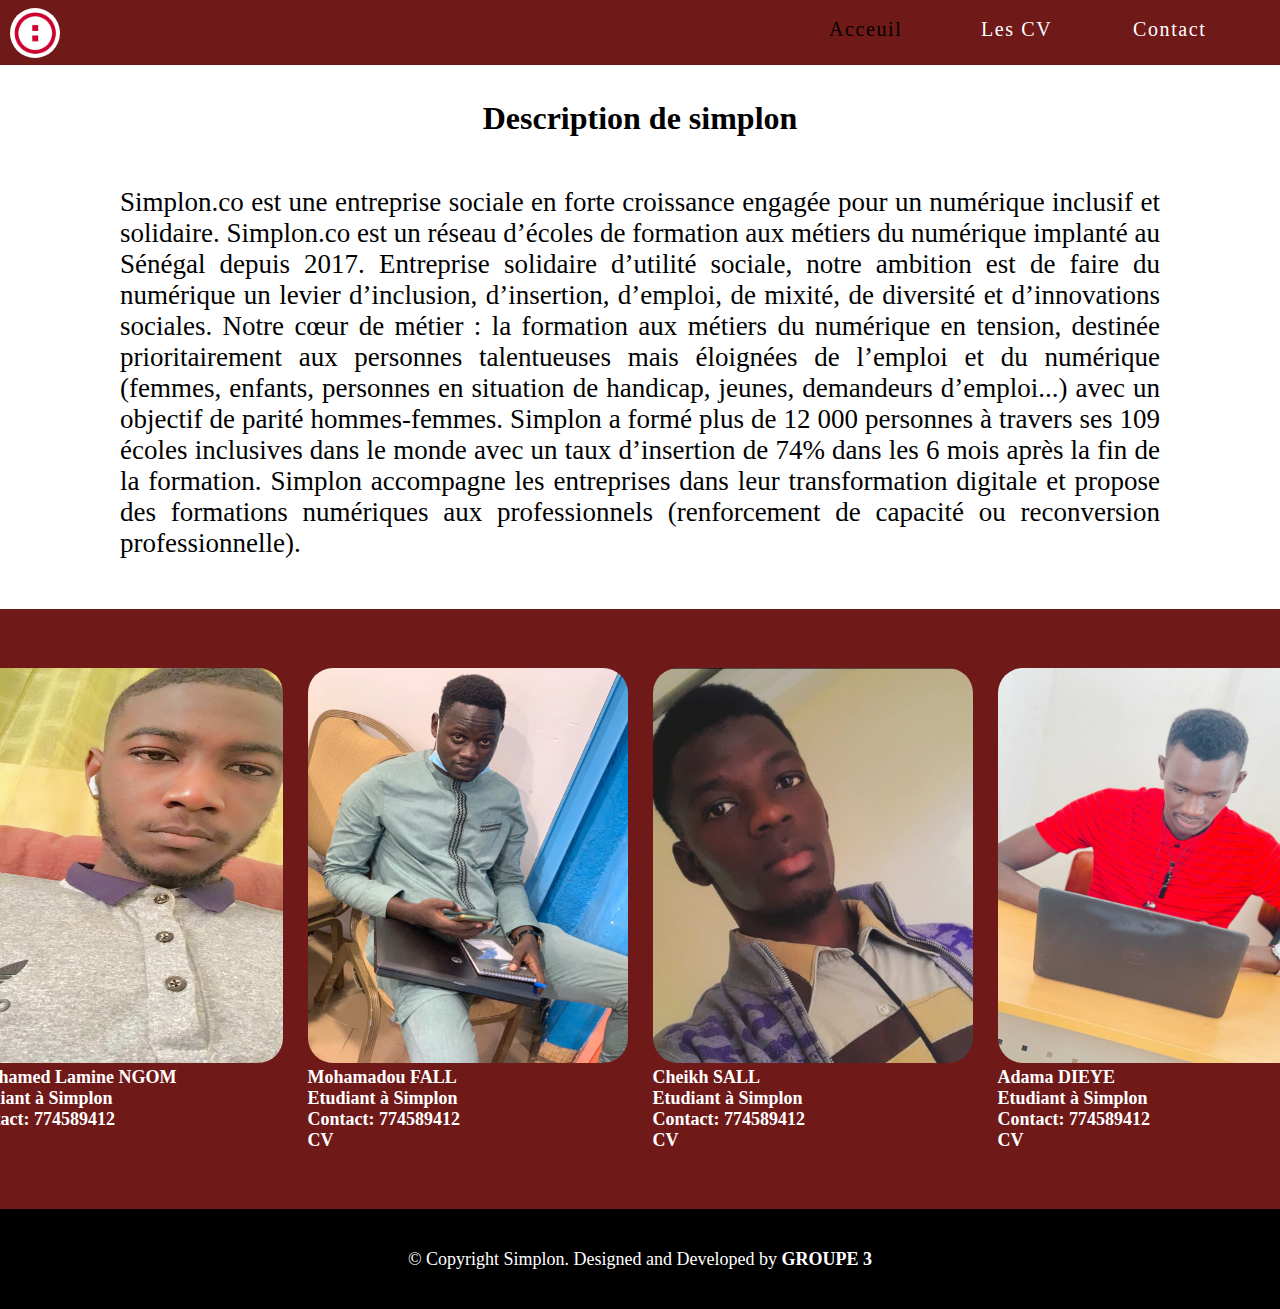
<file: index.html>
<!DOCTYPE html>
<html lang="fr">
<head>
    <meta charset="UTF-8">
    <meta http-equiv="X-UA-Compatible" content="IE=edge">
    <meta name="viewport" content="width=device-width, initial-scale=0">
    <link rel="stylesheet" href="index.css">
    <link rel="stylesheet" href="menu_css/menu_style.css">
    <title>Acceuil</title>
</head>
<body>
    <header>
        <nav>
            <img src="simplon.png" alt="Logo de simplon" class="imgmenu">
            <ul class="menu">
                <li class="listmenu"> <a class="lienmenu" style="color:black ;" href="#">Acceuil</a> </li>
                <div class="listcv">
                <li class="listmenu"><a class="lienmenu" href="#" >Les CV</a></li>
                    <ul class="cv">
                    <li class="cvlistmenu" ><a class="cvlienmenu" href="cv_MHDLamine/cvmhd.html" >Mouhamed Lamine</a></li>
                    <li class="cvlistmenu" ><a class="cvlienmenu" href="CV__CHEIKH/cvcheikhsall.html" >Cheikh Sall</a></li>
                    <li class="cvlistmenu" ><a class="cvlienmenu" href="cvfall/cv.html" >Mouhamed Fall</a></li>
                    <li class="cvlistmenu" ><a class="cvlienmenu" href="cv_adama/adama.html" >Adama Dieye</a></li>
                    </ul>
                </div>
                <li class="listmenu"><a class="lienmenu"  href="contact/contact.html">Contact</a></li>
            </ul>
        </nav>
    </header>
    <main>
        <div class="description">
            <h1>Description de simplon</h1>
            <p class="tex">
                Simplon.co est une entreprise sociale en forte croissance engagée pour un numérique inclusif et solidaire.
            
            Simplon.co est un réseau d’écoles de formation aux métiers du numérique implanté au Sénégal depuis 2017. Entreprise solidaire d’utilité sociale, notre ambition est de faire du numérique un levier d’inclusion, d’insertion, d’emploi, de mixité, de diversité et d’innovations sociales.
            
            Notre cœur de métier : la formation aux métiers du numérique en tension, destinée prioritairement aux personnes talentueuses mais éloignées de l’emploi et du numérique (femmes, enfants, personnes en situation de handicap, jeunes, demandeurs d’emploi...) avec un objectif de parité hommes-femmes. Simplon a formé plus de 12 000 personnes à travers ses 109 écoles inclusives dans le monde avec un taux d’insertion de 74% dans les 6 mois après la fin de la formation. Simplon accompagne les entreprises dans leur transformation digitale et propose des formations numériques aux professionnels (renforcement de capacité ou reconversion professionnelle).
            </p>
            </div>
            <div class="a">
                <div>
                    <img src="images/mouha.jpg" alt="">
                    <h6>Mouhamed Lamine NGOM<br>Etudiant à Simplon<br>Contact: 774589412<br>CV</h6>
                </div>
                <div>
                    <img src="images/mo.jpg" alt="">
                    <h6>Mohamadou FALL<br>Etudiant à Simplon<br>Contact: 774589412<br>CV</h6>
                </div>
                <div>
                    <img src="images/cheikh.jpg" alt="">
                    <h6>Cheikh SALL<br>Etudiant à Simplon<br>Contact: 774589412<br>CV</h6>
                </div>
                <div>
                    <img src="images/ada.jpg" alt="">
                    <h6>Adama DIEYE<br>Etudiant à Simplon<br>Contact: 774589412<br>CV</h6>
                </div>
    </main>

    <footer><p>© Copyright Simplon. Designed and Developed by <strong>GROUPE 3</strong></p></footer>
</body>
</html>
</file>
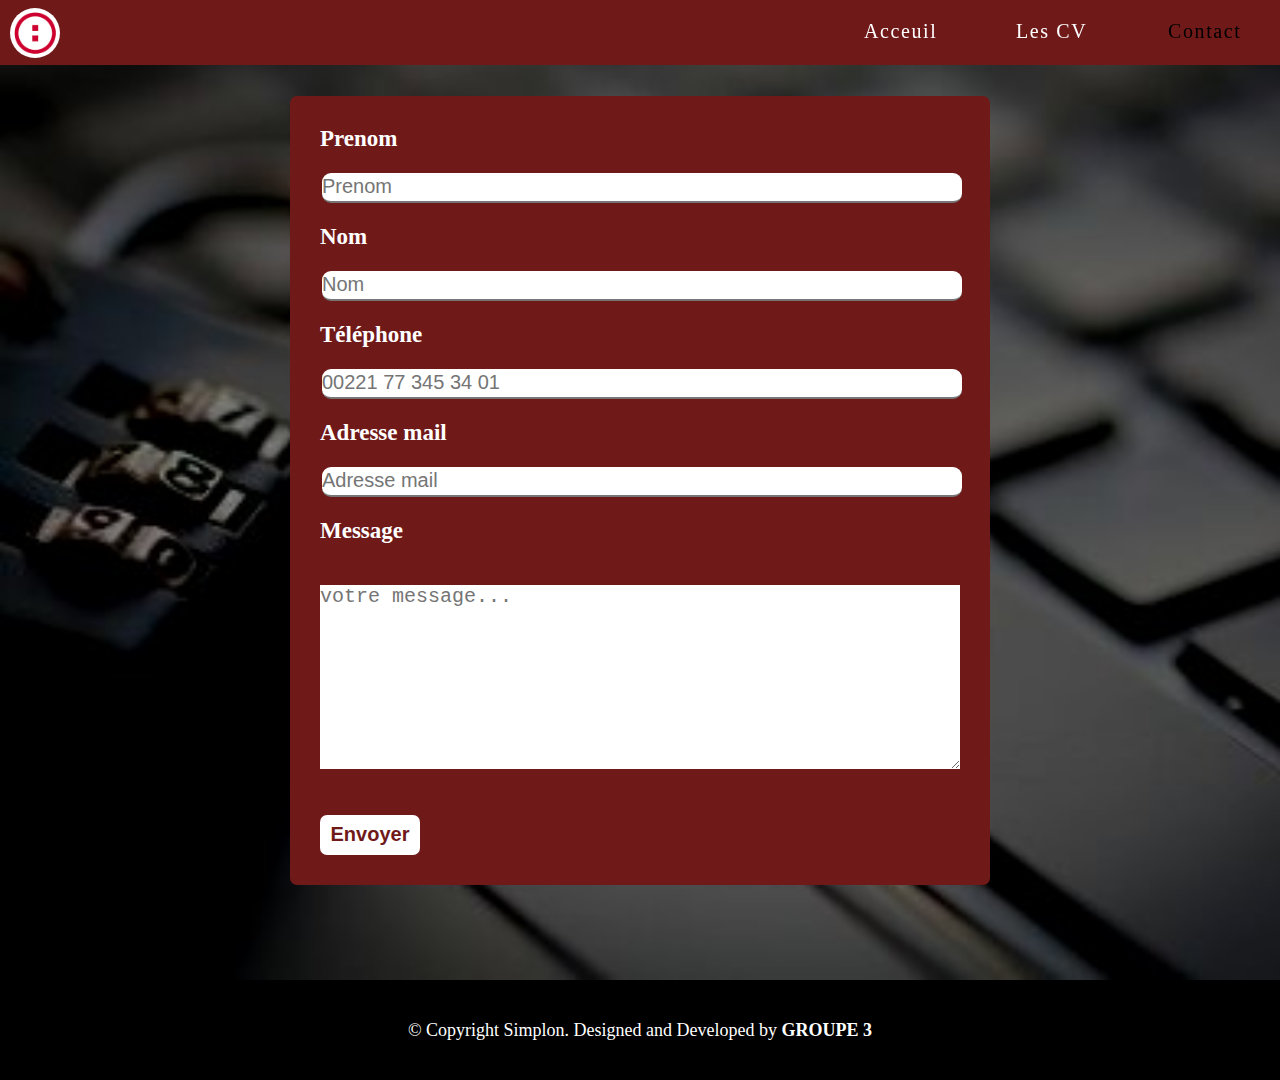
<file: contact/contact.html>
<!DOCTYPE html>
<html lang="fr">
<head>
    <meta charset="UTF-8">
    <meta http-equiv="X-UA-Compatible" content="IE=edge">
    <meta name="viewport" content="width=device-width, initial-scale=0">
    <link rel="stylesheet" href="contactStyle.css">
    <link rel="stylesheet" href="../menu_css/menu_style.css">
    <title>Contact</title>
</head>
<body>
    <header>
        <nav>
            <img src="../simplon.png" alt="Logo de simplon" class="imgmenu">
            <ul class="menu">
                <li class="listmenu"> <a class="lienmenu" href="../index.html">Acceuil</a> </li>
                <div class="listcv">
                <li class="listmenu"><a class="lienmenu" href="#" >Les CV</a></li>
                    <ul class="cv">
                    <li class="cvlistmenu" ><a class="cvlienmenu" href="../cv_MHDLamine/cvmhd.html" >Mouhamed Lamine</a></li>
                    <li class="cvlistmenu"  ><a class="cvlienmenu" href="../CV__CHEIKH/cvcheikhsall.html" >Cheikh Sall</a></li>
                    <li class="cvlistmenu"  ><a class="cvlienmenu" href="../cvfall/cv.html" >Mouhamed Fall</a></li>
                    <li class="cvlistmenu"  ><a class="cvlienmenu" href="../cv_adama/adama.html" >Adama Dieye</a></li>
                    </ul>
                </div>
                <li class="listmenu"><a class="lienmenu"  href="#" style="color:black ;">Contact</a></li>
            </ul>
        </nav>
    </header>


    <div class="container">
        <div class="box">
            <form action="" autocomplete="on">
                <label for="prenom">Prenom</label><br>
                <input type="text" id="prenom" required placeholder="Prenom" ><br>
                <label for="Nom">Nom</label><br>
                <input type="text" id="Nom" required placeholder="Nom"><br>
                <label for="numero">Téléphone</label><br>
                <input type="tel" id="numero" required placeholder="00221 77 345 34 01" pattern="[0-9]{5}-[0-9]{2}-[0-9]{3}-[0-9]{2}-[0-9]{2}"><br>
                <label for="email">Adresse mail</label><br>
                <input type="email" id="email" required placeholder="Adresse mail"><br>
                <label for="message">Message</label><br>
                <textarea name="message" id="message" rows="8" cols="35" placeholder="votre message..."></textarea><br>
                <input type="submit" value="Envoyer" class="envoyer">
            </form>
        </div>
    </div>
    <footer><p>© Copyright Simplon. Designed and Developed by <strong>GROUPE 3</strong></p></footer>
</body>
</html>
</file>
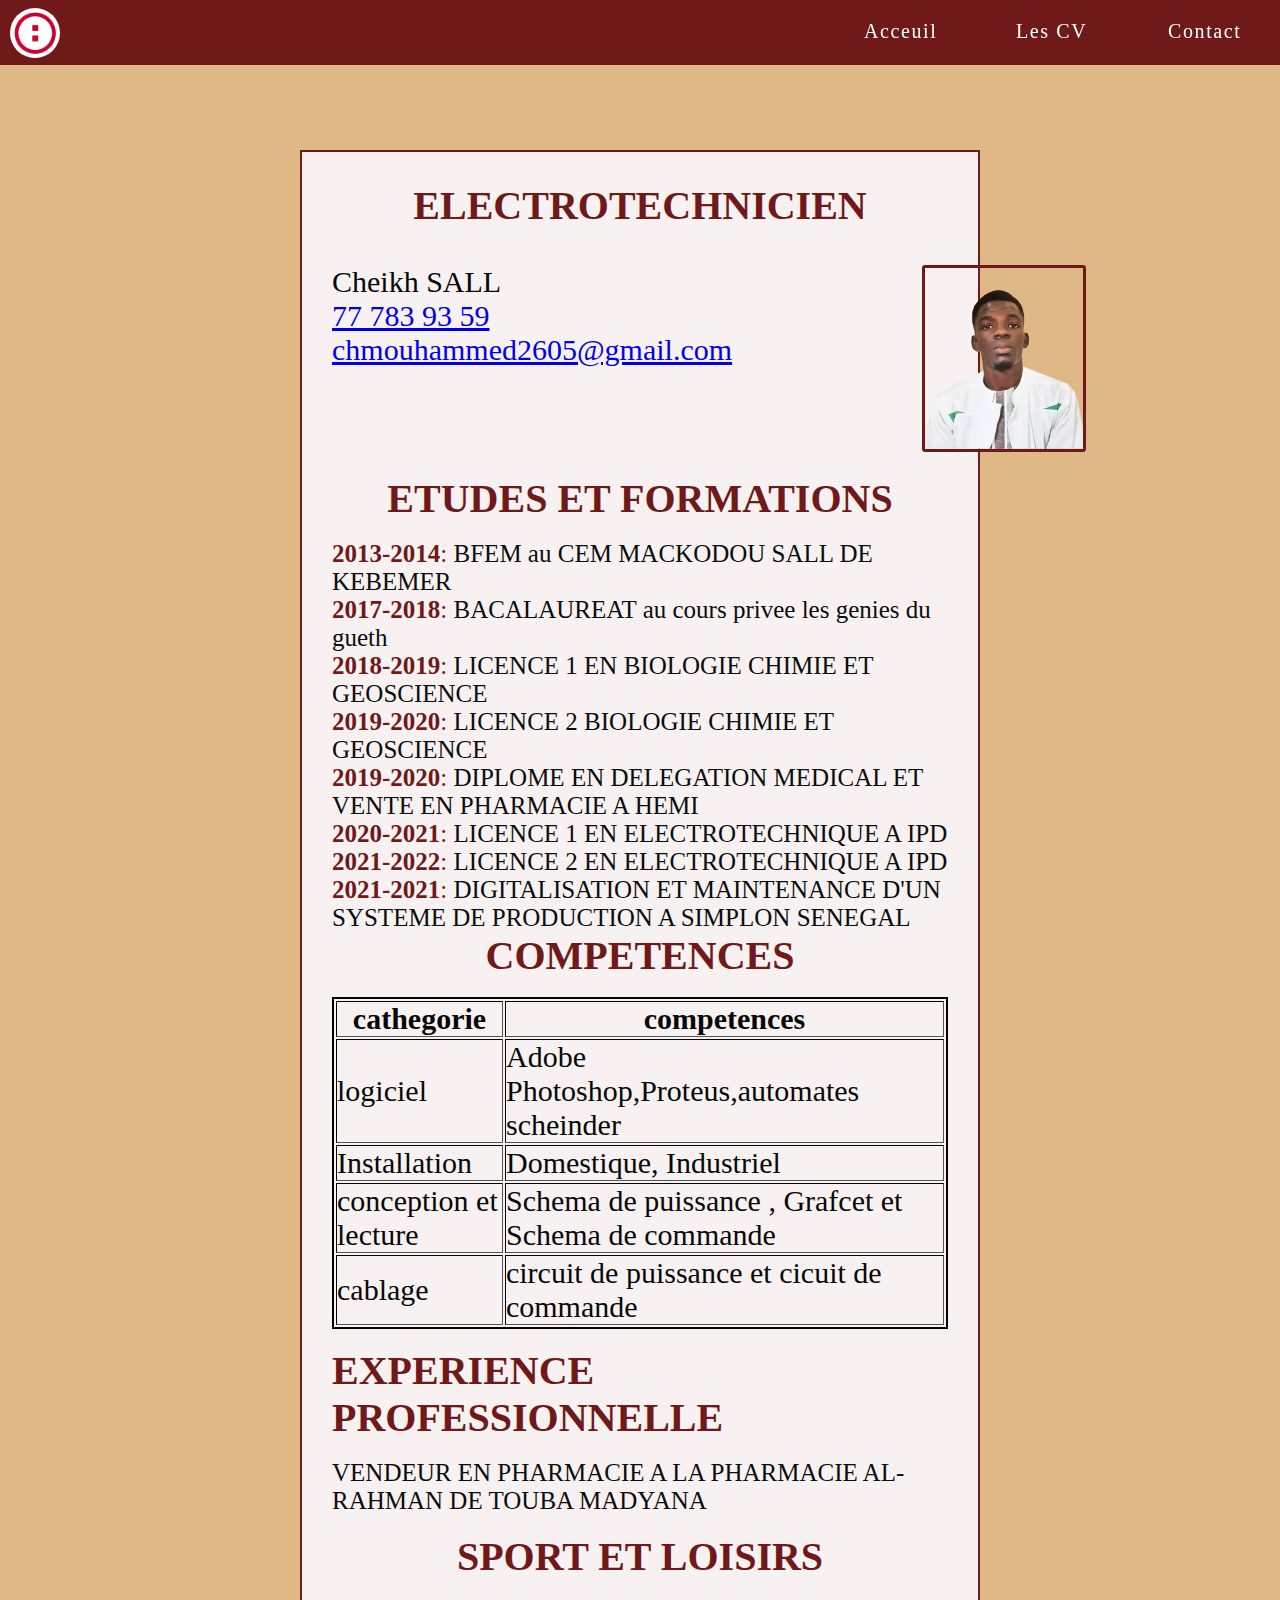
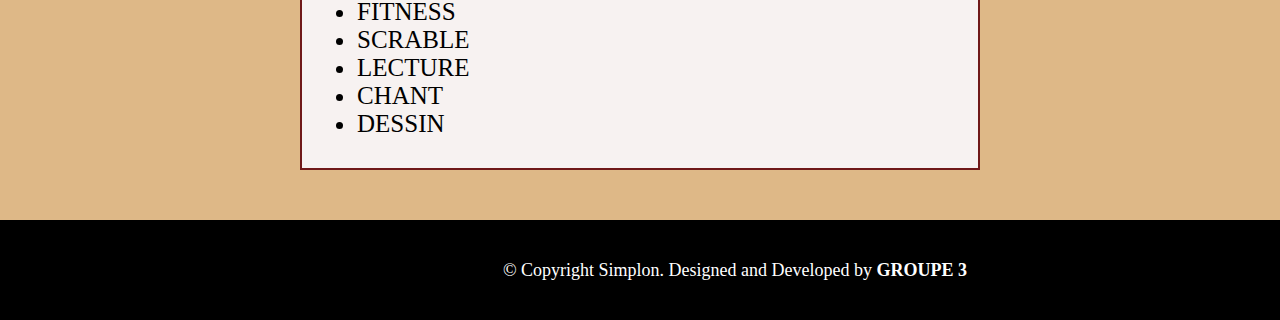
<file: CV__CHEIKH/cvcheikhsall.html>
<!DOCTYPE html>
<html lang="fr">
<head>
    <meta charset="UTF-8">
    <meta http-equiv="X-UA-Compatible" content="IE=edge">
    <meta name="viewport" content="width=device-width, initial-scale=0">
    <link rel="stylesheet" href="cvcheikhsall.css">
    <link rel="stylesheet" href="../menu_css/menu_style.css">
    <title>CV Cheikh</title>
</head>
<body>
  <header>
    <nav>
        <img src="../simplon.png" alt="Logo de simplon" class="imgmenu">
        <ul class="menu">
            <li class="listmenu"> <a class="lienmenu" href="../index.html">Acceuil</a> </li>
            <div class="listcv">
            <li class="listmenu"><a class="lienmenu" href="#" >Les CV</a></li>
                <ul class="cv">
                <li class="cvlistmenu" ><a class="cvlienmenu" href="../cv_MHDLamine/cvmhd.html" >Mouhamed Lamine</a></li>
                <li class="cvlistmenu" ><a class="cvlienmenu" href="#" style="color:black ;">Cheikh Sall</a></li>
                <li class="cvlistmenu" ><a class="cvlienmenu" href="../cvfall/cv.html" >Mouhamed Fall</a></li>
                <li class="cvlistmenu" ><a class="cvlienmenu" href="../cv_adama/adama.html" >Adama Dieye</a></li>
                </ul>
            </div>
            <li class="listmenu"><a class="lienmenu"  href="../contact/contact.html">Contact</a></li>
        </ul>
    </nav>
</header>
<main>
  <div class="fond">
    <h1 class="titre">ELECTROTECHNICIEN</h1><br><br>
    <div class="text">

      <div>
        
        <span >Cheikh SALL</span></br>
        <span> <a href="tel:77 783 93 59">77 783 93 59</a></span></br>
        <a href="mailto:chmouhammed2605@gmail.com">chmouhammed2605@gmail.com</a>
      </div>
      <div class="m">
        <img src="papa.png" alt="Ma photo" class="p">
      </div>
    </div><br>
    <h2 class="titre">ETUDES ET FORMATIONS</h2><br>
    <div class="txt">
    <p><span class="annee"><b> 2013-2014</b>:</span>  BFEM  au CEM MACKODOU SALL DE KEBEMER </p>
    <p><span Class="annee"><b> 2017-2018</b>:</span>   BACALAUREAT  au cours privee les genies du gueth </p>
    <p><span Class="annee"><b> 2018-2019</b>:</span>   LICENCE 1  EN BIOLOGIE CHIMIE ET GEOSCIENCE </p>
    <p><span Class="annee"> <b>2019-2020</b>:</span>    LICENCE 2  BIOLOGIE CHIMIE ET GEOSCIENCE </p>
    <p><span Class="annee"><b> 2019-2020</b>:</span>   DIPLOME  EN DELEGATION MEDICAL ET VENTE EN PHARMACIE A HEMI </p>
    <p><span Class="annee"><b> 2020-2021</b>:</span>    LICENCE 1  EN ELECTROTECHNIQUE A IPD</p>
    <p><span Class="annee"><b> 2021-2022</b>:</span>   LICENCE 2  EN ELECTROTECHNIQUE A IPD</p>
    <p><span Class="annee"><b> 2021-2021</b>:</span>  DIGITALISATION ET MAINTENANCE D'UN SYSTEME DE PRODUCTION A SIMPLON SENEGAL</p>
  </div>
<h2 class="titre">COMPETENCES</h2><br>
    
<table class="tabe" border="10px">
    <tr>
      <th>cathegorie</th>
      <th>competences</th>
      
    </tr>
    <tr>
      <td>logiciel</td>
      <td>Adobe Photoshop,Proteus,automates scheinder</td>
      
    </tr>



    <tr>
      <td>Installation</td>
      <td>Domestique, Industriel</td>
    </tr>
      <tr>
        <td>conception et lecture</td>
        <td>Schema de puissance , Grafcet et Schema de commande</td>
        
      </tr>
      
   
   
    <tr>
      <td>cablage</td>
      <td>circuit de puissance et cicuit de commande</td>
      
    </tr>
    
  </table><br>
  <h2 class="titre">EXPERIENCE PROFESSIONNELLE</h2><br>

  <p class="txt">VENDEUR EN PHARMACIE A LA PHARMACIE AL-RAHMAN DE TOUBA MADYANA</p><br>
  <h2 class="titre"> SPORT ET LOISIRS</h2><br>
  <div class="v">
  <ul>
    <li>FITNESS</li>
    <li>SCRABLE</li>
    <li>LECTURE</li>
    <li>CHANT</li>
    <li>DESSIN</li>

  </ul>

    </div>

  </div>
</main>
<footer><p class="m">© Copyright Simplon. Designed and Developed by <strong>GROUPE 3</strong></p></footer> 



</body>
</html>
</file>
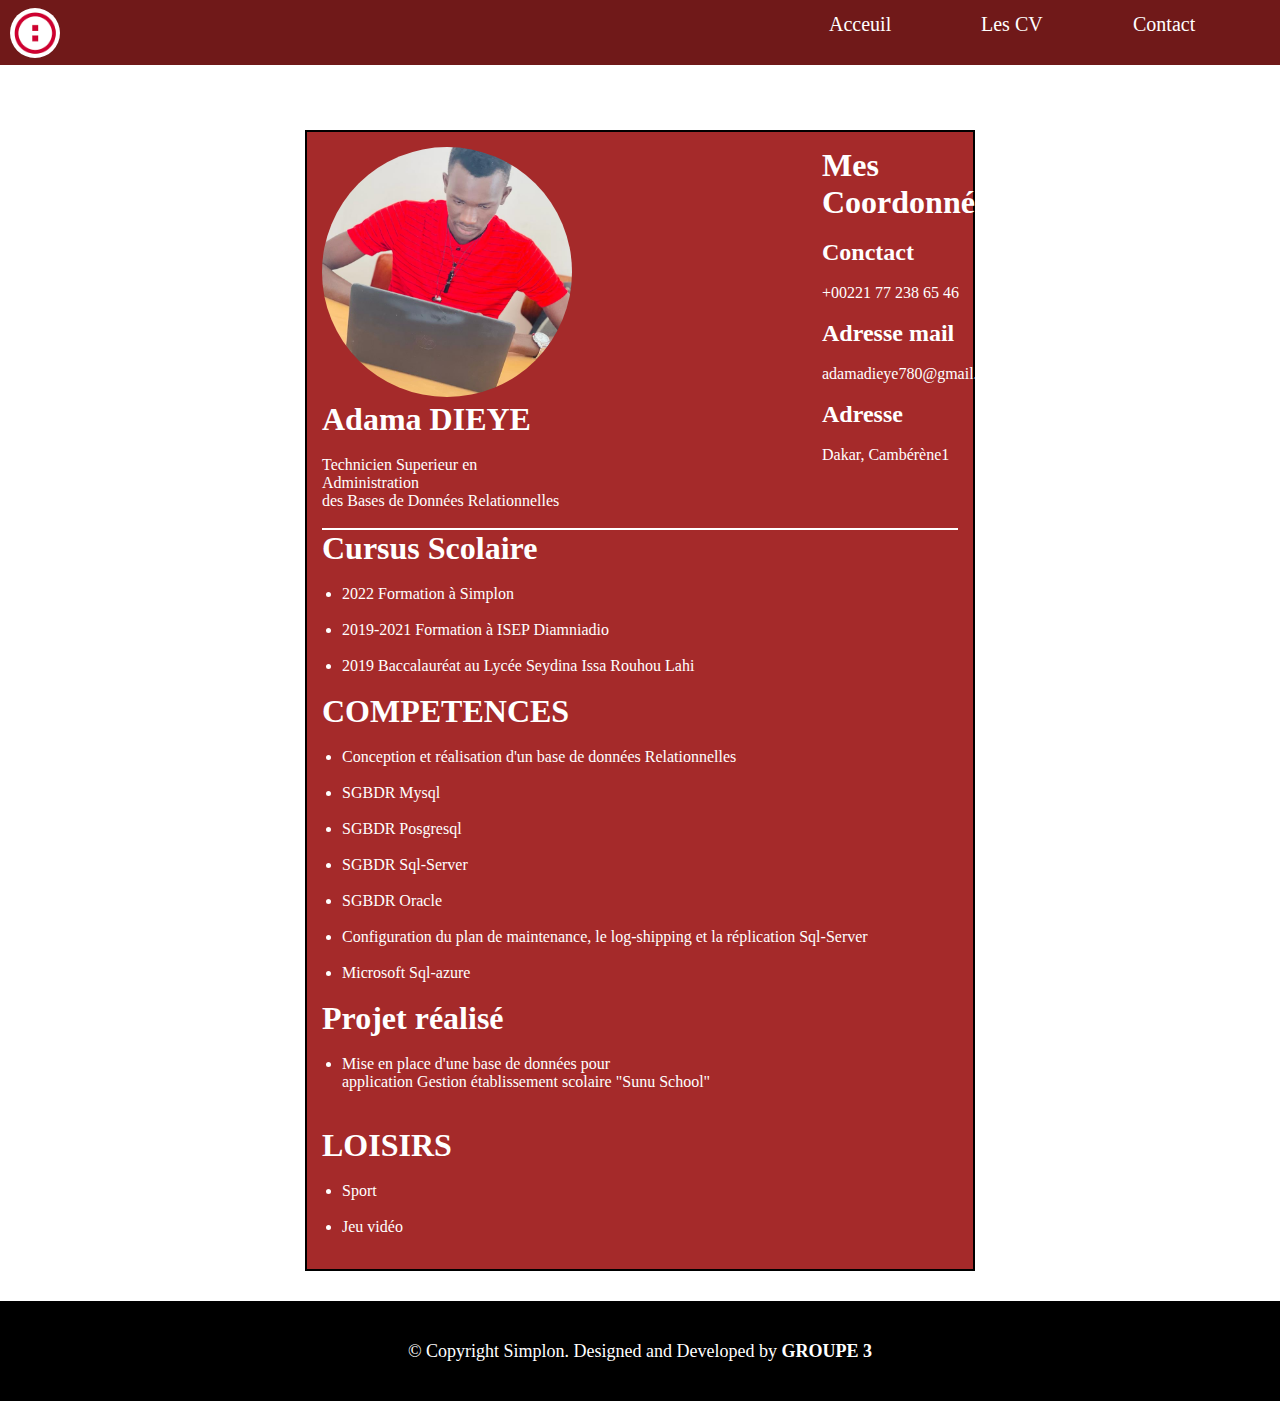
<file: cv_adama/adama.html>
<!DOCTYPE html>
<html lang="fr">
<head>
    <meta charset="UTF-8">
    <meta http-equiv="X-UA-Compatible" content="IE=edge">
    <meta name="viewport" content="width=device-width, initial-scale=0">
    <link rel="stylesheet" href="jeey.css">
    <link rel="stylesheet" href="../menu_css/menu_style.css">
    <title>CV Adama</title>
</head>

<body>
    <header>
        <nav>
            <img src="../simplon.png" alt="Logo de simplon" class="imgmenu">
            <ul class="menu">
                <li class="listmenu"> <a class="lienmenu" href="../index.html">Acceuil</a> </li>
                <div class="listcv">
                <li class="listmenu"><a class="lienmenu" href="#" >Les CV</a></li>
                    <ul class="cv"  style="margin-top: -10px;">
                    <li class="cvlistmenu" style="padding:30px 0px;"   ><a class="cvlienmenu"  href="../cv_MHDLamine/cvmhd.html" >Mouhamed Lamine</a></li>
                    <li class="cvlistmenu" style="padding:25px 0px;" ><a class="cvlienmenu" href="../CV__CHEIKH/cvcheikhsall.html" >Cheikh Sall</a></li>
                    <li class="cvlistmenu" style="padding:25px 0px;"><a class="cvlienmenu" href="../cvfall/cv.html" >Mouhamed Fall</a></li>
                    <li class="cvlistmenu" style="padding:25px 0px;"><a class="cvlienmenu" style="color:black;"  href="#" >Adama Dieye</a></li>
                    </ul>
                </div>
                <li class="listmenu"><a class="lienmenu"  href="../contact/contact.html">Contact</a></li>
            </ul>
        </nav>
    </header>
    <main>
    <div class="main">
    <div class="e">
        <div class="contenu">
            <div class="a">
                <img src="adams.jpeg" class="img">
                <h1>Adama DIEYE</h1><br>
                <p>Technicien Superieur en Administration<br>des Bases de Données Relationnelles</p><br>
            </div>
            <div class="a">
                <h1>Mes Coordonnées</h1><br>
                <h2>Conctact</h2><br>
                <p>+00221 77 238 65 46</p><br>
                <h2>Adresse mail</h2><br>
                <p>adamadieye780@gmail.com</p><br>
                <h2>Adresse</h2><br>
                <p>Dakar, Cambérène1</p><br>
            </div>
        </div>
        
        <div class="b">
            <h1>Cursus Scolaire</h1><br>
            <ul class="k">
                <li>2022 Formation à Simplon</li><br>
                <li>2019-2021 Formation à ISEP Diamniadio</li><br>
                <li>2019 Baccalauréat au Lycée Seydina Issa Rouhou Lahi</li><br>
            </ul>
            <h1 class="d">COMPETENCES</h1><br>
            <ul class="k">
                <li>Conception et réalisation d'un base de données Relationnelles</li><br> 
                <li>SGBDR Mysql</li><br>
                <li>SGBDR Posgresql</li><br>
                <li>SGBDR Sql-Server</li><br>
                <li>SGBDR Oracle</li><br>
                <li>Configuration du plan de maintenance, le log-shipping et la réplication Sql-Server</li><br>
                <li>Microsoft Sql-azure</li><br>
  
            </ul>
            <h1>Projet réalisé</h1><br>
            <ul class="k">
                <li>Mise en place d'une base de données pour  <br> application Gestion établissement scolaire "Sunu School"</li><br>
            </ul><br>
            <h1>LOISIRS</h1><br>
            <ul class="k">
                <li>Sport</li><br>
                <li>Jeu vidéo</li><br>
            </ul>
        </div>
    </div>

    </main> 
    <footer><p class="m">© Copyright Simplon. Designed and Developed by <strong>GROUPE 3</strong></p></footer>   
</body>
</html>
</file>
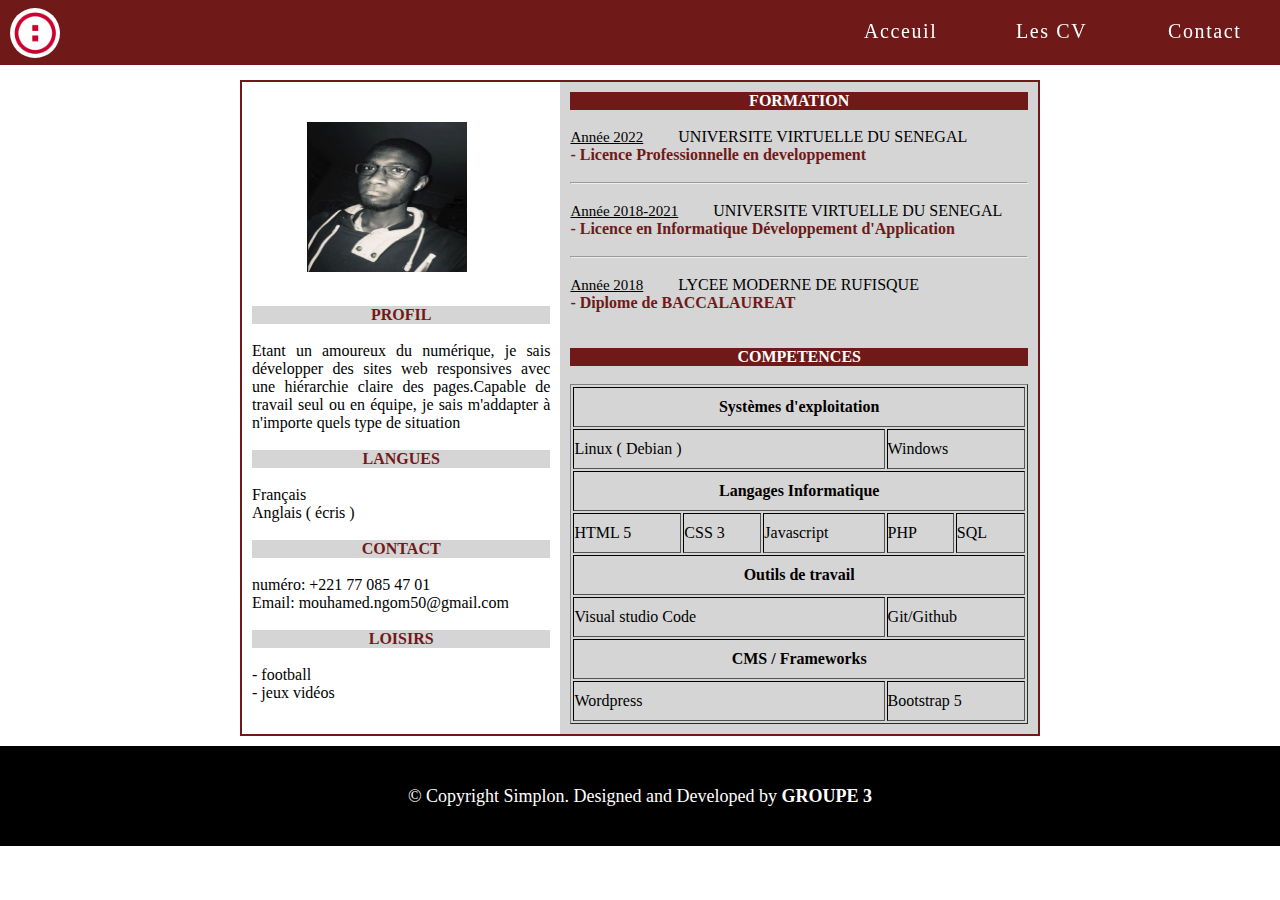
<file: cv_MHDLamine/cvmhd.html>
<!DOCTYPE html>
<html lang="fr">
<head>
    <meta charset="UTF-8">
    <meta http-equiv="X-UA-Compatible" content="IE=edge">
    <meta name="viewport" content="width=device-width, initial-scale=0">
    <link rel="stylesheet" href="cvmhd.css">
    <link rel="stylesheet" href="../menu_css/menu_style.css">
    <title>cvmhd</title>
</head>
<body>
    <header>
        <nav>
            <img src="../simplon.png" alt="Logo de simplon" class="imgmenu">
            <ul class="menu">
                <li class="listmenu"> <a class="lienmenu" href="../index.html">Acceuil</a> </li>
                <div class="listcv">
                <li class="listmenu"><a class="lienmenu" href="#" >Les CV</a></li>
                    <ul class="cv">
                    <li class="cvlistmenu" ><a class="cvlienmenu" style="color:black;"  href="#" >Mouhamed Lamine</a></li>
                    <li class="cvlistmenu" ><a class="cvlienmenu" href="../CV__CHEIKH/cvcheikhsall.html" >Cheikh Sall</a></li>
                    <li class="cvlistmenu" ><a class="cvlienmenu" href="../cvfall/cv.html" >Mouhamed Fall</a></li>
                    <li class="cvlistmenu" ><a class="cvlienmenu" href="../cv_adama/adama.html" >Adama Dieye</a></li>
                    </ul>
                </div>
                <li class="listmenu"><a class="lienmenu"  href="../contact/contact.html">Contact</a></li>
            </ul>
        </nav>
    </header>
    <main>
    <div class="container">
        <div class="box">
            <div class="left">
                        <img  src="img/image.png"  width="160px" height="210px" alt="ma photo" style="margin-left:55px;padding-top:30px;padding-bottom:30px;">
                        <p class="blocleft">PROFIL</p><br>
                            <p class="profil">Etant un amoureux du numérique, je sais développer des sites web responsives
                            avec une hiérarchie claire des pages.Capable de travail seul ou en équipe, je sais 
                            m'addapter à n'importe quels type de situation</p><br>
                        <p class="blocleft">LANGUES</p><br>
                                <p>Français</p>
                                <p>Anglais ( écris )</p><br>
                        <p class="blocleft">CONTACT</p><br>
                                <p>numéro: +221 77 085 47 01</p>
                                <p>Email: mouhamed.ngom50@gmail.com</p><br>
                        <p class="blocleft">LOISIRS</p><br>
                                <p>- football</p>
                                <p>- jeux vidéos</p>
            </div>
            <div class="right">
                <p class="blocright">FORMATION</p><br>
                    <p><span class="annee">Année 2022</span></spa>UNIVERSITE VIRTUELLE DU SENEGAL</p>
                    <p class="formation">- Licence Professionnelle en developpement</p><br>
                    <hr><br>
                    <p><span class="annee">Année 2018-2021</span></spa>UNIVERSITE VIRTUELLE DU SENEGAL</p>
                    <p class="formation">- Licence en Informatique Développement d'Application</p><br>
                    <hr><br>
                    <p><span class="annee">Année 2018</span></spa>LYCEE MODERNE DE RUFISQUE</p>
                    <p class="formation">- Diplome de BACCALAUREAT</p><br>
                    <br>
                    <p class="blocright">COMPETENCES</p><br>
                        <table border=1> 
                            <tr>
                                <th colspan="6">Systèmes d'exploitation</th>
                            </tr>
                            <tr>
                                <td colspan="3">Linux ( Debian )</td>
                                <td colspan="3">Windows</td>
                            </tr>
                            <tr>
                                <th colspan="6">Langages Informatique</th>
                            </tr>
                            <tr>
                                <td>HTML 5</td>
                                <td>CSS 3</td>
                                <td>Javascript</td>
                                <td>PHP</td>
                                <td>SQL</td>
                            </tr>
                            <tr>
                                <th colspan="6">Outils de travail</th>
                            </tr>
                            <tr>
                                <td colspan="3">Visual studio Code</td>
                                <td colspan="3">Git/Github</td>
                            </tr>
                            <tr>
                                <th colspan="6">CMS / Frameworks</th>
                            </tr>
                            <tr>
                                <td colspan="3">Wordpress</td>
                                <td colspan="3">Bootstrap 5</td>
                            </tr>
                        </table>
            </div>
        </div>
    </div>
    </main>
    <footer><p class="m">© Copyright Simplon. Designed and Developed by <strong>GROUPE 3</strong></p></footer>
    
</body>
</html>
</file>
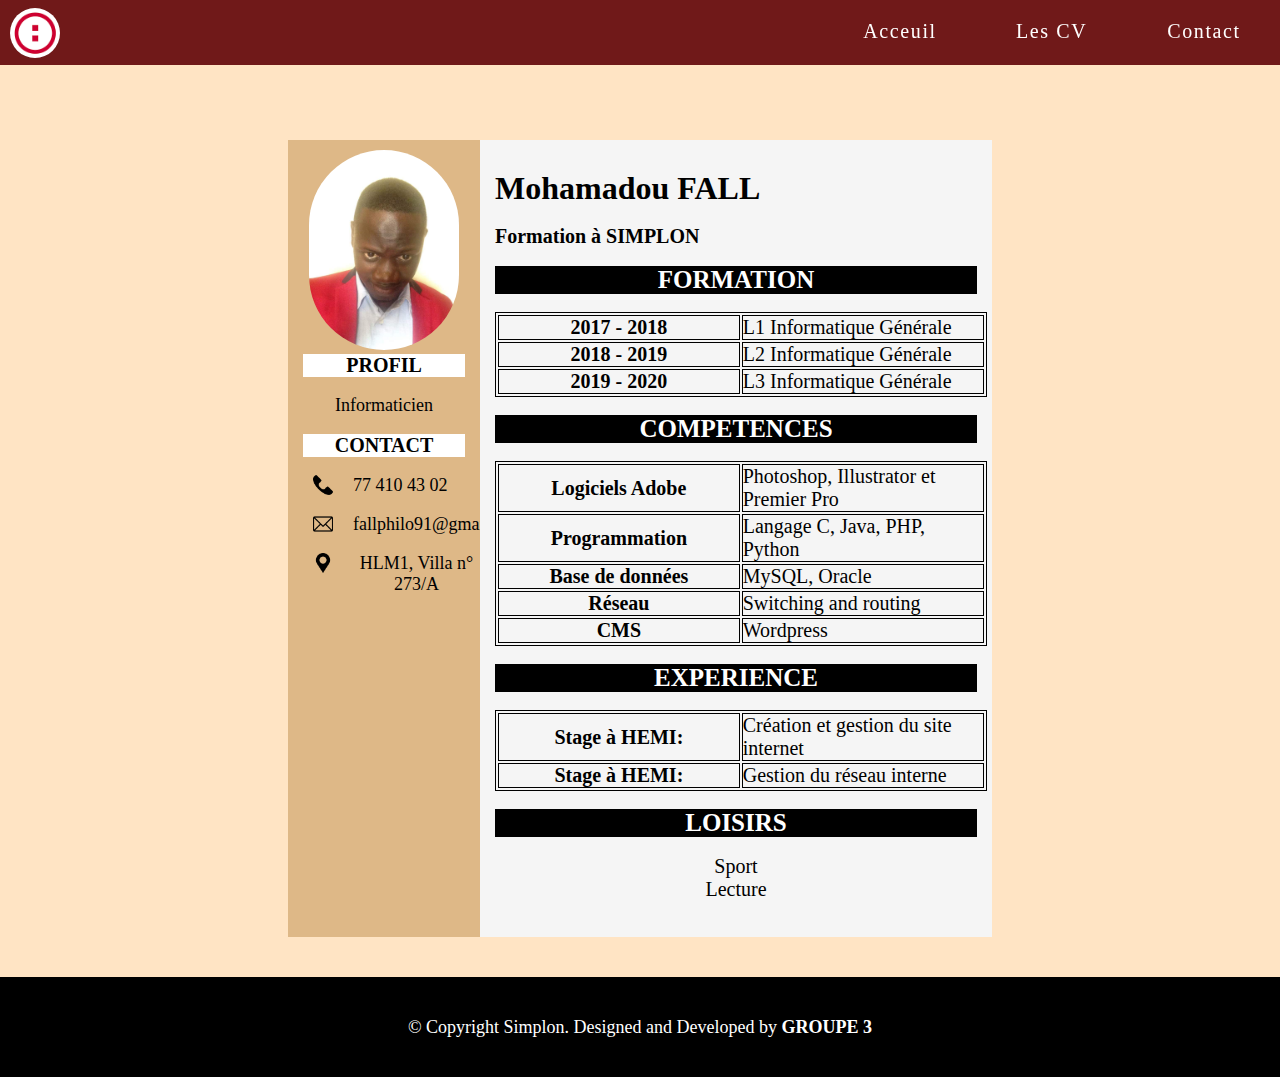
<file: cvfall/cv.html>
<!DOCTYPE html>
<html lang="fr">
<head>
    <meta charset="UTF-8">
    <meta http-equiv="X-UA-Compatible" content="IE=edge">
    <meta name="viewport" content="width=device-width, initial-scale=0">
    <link rel="stylesheet" href="cv.css">
    <link rel="stylesheet" href="../menu_css/menu_style.css">
    <title>CV Fall</title>
</head>
<body>
    <header>
        <nav>
            <img src="../simplon.png" alt="Logo de simplon" class="imgmenu">
            <ul class="menu">
                <li class="listmenu"> <a class="lienmenu" href="../index.html">Acceuil</a> </li>
                <div class="listcv">
                <li class="listmenu"><a class="lienmenu" href="#" >Les CV</a></li>
                    <ul class="cv">
                    <li class="cvlistmenu" ><a class="cvlienmenu" href="../cv_MHDLamine/cvmhd.html" >Mouhamed Lamine</a></li>
                    <li class="cvlistmenu" ><a class="cvlienmenu" href="../CV__CHEIKH/cvcheikhsall.html">Cheikh Sall</a></li>
                    <li class="cvlistmenu" ><a class="cvlienmenu" href="#" style="color:black ;" >Mouhamed Fall</a></li>
                    <li class="cvlistmenu" ><a class="cvlienmenu" href="../cv_adama/adama.html" >Adama Dieye</a></li>
                    </ul>
                </div>
                <li class="listmenu"><a class="lienmenu"  href="../contact/contact.html">Contact</a></li>
            </ul>
        </nav>
    </header>
    <main>

        <div class="e">
            <div class="c">
                <img src="imgs/pcv.jpg" class="aa">
                <p class="f">PROFIL</p><br>
                <p style="font-size: 18px;">Informaticien</p><br>
                <p class="f">CONTACT</p><br>
                <div class="g"><img src="imgs/tel.png" class="b"><br><p style="font-size: 18px;">77 410 43 02</p></div><br>
                <div class="g"><img src="imgs/mail.png" class="b"><br><p style="font-size: 18px;">fallphilo91@gmail.com</p></div><br>
                <div class="g"><img src="imgs/ad.png" class="b"><br><p style="font-size: 18px;">HLM1, Villa n° 273/A</p></div>


            </div>
            <div class="h">
                <h1 style="padding-left: 15px;">Mohamadou FALL</h1><br>
                <p style="font-size: 20px;font-weight:bold;padding-left: 15px;">Formation à SIMPLON</p><br>
                <p class="d">FORMATION</p><br>
                <table>
                    <tr>
                        <th>2017 - 2018</th>
                        <td>L1 Informatique Générale</td>
                    </tr>
                    <tr>
                        <th>2018 - 2019</th>
                        <td>L2 Informatique Générale</td>
                    </tr>
                    <tr>
                        <th>2019 - 2020</th>
                        <td>L3 Informatique Générale</td>
                    </tr>                  
                </table><br>
                <p class="d">COMPETENCES</p><br> 
                <table>
                    <tr>
                        <th>Logiciels Adobe</th>
                        <td>Photoshop, Illustrator et Premier Pro</td>
                    </tr>
                    <tr>
                        <th>Programmation</th>
                        <td>Langage C, Java, PHP, Python</td>
                    </tr>
                    <tr>
                        <th>Base de données</th>
                        <td>MySQL, Oracle</td>
                    </tr>
                    <tr>
                        <th>Réseau</th>
                        <td>Switching and routing</td>
                    </tr>
                    <tr>
                        <th>CMS</th>
                        <td>Wordpress</td>
                    </tr>
                    
                </table><br>
                <p class="d">EXPERIENCE</p><br>
                <p style="font-size: 20px;margin-left:15px;text-align: center;"></p>
                <table>
                    <tr>
                        <th colspan="2">Stage à HEMI:</td>
                        <td >Création et gestion du site internet</td>          
                    </tr>
                        <th colspan="2">Stage à HEMI:</td>
                        <td>Gestion du réseau interne</td>
                </table><br>
                <p class="d">LOISIRS</p><br>
                <ul>
                    <li>Sport</li>
                    <li>Lecture</li>
                </ul><br><br>
            </div>
        </div> 
    </main>
    <footer><p class="m">© Copyright Simplon. Designed and Developed by <strong>GROUPE 3</strong></p></footer>   
</body>
</html>
</file>
<file: index.css>
main{
    padding: 0;
    margin: 0;
    box-sizing: border-box;
}
ul li a{
    color: white;
    letter-spacing: 0.1rem;

}
ul li a:hover{
    color: black;
    
}
.menu li{
    float: right;
    margin-top: 15px;
}   

.menu li a{
    text-decoration: none;
    cursor: pointer;
}
h1{
    text-align: center;
}
.tex{
    color: black;
    font-size: 27px;
    margin: 50px 120px;
    text-align: justify;
}
img{
    width: 320px;
    height: 395px; 
    border-radius: 25px;
}
.a{
    height: 600px;
    display: flex;
    justify-content: center;
    gap: 25px;
    background-color: rgb(112, 25, 25);
    padding: 25px;
    align-items: center;
}
h6{
    color: white;
    font-size: 18px;
}
p{
    color: white;
    font-size: 18px;

}
main{
    width: 100%;
    padding-top: 100px;
    
}
footer{
    background-color: black;
    width: 100%;
    height: 100px;
    margin: 0;
    display: flex;
    justify-content: center;
    align-items: center;
    bottom: 0;
}
body{
    margin: 0;
}
</file>
<file: menu_css/menu_style.css>
*{
    padding: 0;
    margin: 0;
    box-sizing: border-box;
}
header{
    position: fixed;
    z-index: 1;
    width: 100%;
}
.imgmenu{
    width: 50px;
    height: 50px;
    border-radius: 50%;
    margin-left: 10px;
}
header{
    height: 65px;
}
nav{
    height: inherit;
    background-color:rgb(112, 25, 25);
    color: white;
    display: flex;
    justify-content: space-between;
    align-items: center;
    font-size: 20px;
}

.cv{
    width: 268px;
    height: auto;
    padding-bottom: 20px;
    position: absolute;
    top: 60px;
    cursor: pointer;
    display: none;
    background-color: rgb(112, 25, 25);
}
.listcv:hover .cv{
    display: block;
}
.listcv{
    position: relative;
}

.menu{
    display: flex;
    flex-wrap: wrap;
    justify-content: space-between;
    align-items: center;
    height: inherit;
}
.listmenu{
    list-style-type: none;
    width: 142px;
    height: 40px;
    display: flex;
    align-items: center;
    margin: 5px;
}
.cvlistmenu{
    height: 20px;
    padding-top: 5px;
    width: 261px;
    list-style: none;
}
.cvlienmenu{
    padding: 0px;
}
.lienmenu{
    text-decoration: none;
    height: inherit;
    width: inherit;
    font-size: 20px;
    color: white;
}.lienmenu:hover{
    color: black;
}
</file>
<file: contact/contactStyle.css>
ul li a{
    color: white;
    letter-spacing: 0.1rem;

}
ul li a:hover{
    color: black;
    
}
.menu li{
    float: right;
    padding: 35px;
}   

.menu li a{
    text-decoration: none;
}
h1{
    text-align: center;
}
.tex{
    color: black;
    font-size: 27px;
    margin: 50px 120px;
    text-align: justify;
}
img{
    width: 300px;
    height: 400px; 
    border-radius: 25px;
}
.a{
    height: 600px;
    display: flex;
    
    justify-content: center;
    gap: 25px;
    background-color: rgb(112, 25, 25);
    padding: 25px;
    align-items: center;
}
h6{
    color: white;
    font-size: 18px;
}
p{
    color: white;
    font-size: 18px;

}
main{
    width: 100%;
    padding-top: 150px;
    
}
footer{
    position: relative;
    background-color: black;
    width: 100%;
    height: 100px;
    margin: 0;
    display: flex;
    justify-content: center;
    align-items: center;
    bottom: 0;
}


/*code css */



*{
    padding: 0;
    margin: 0;
    box-sizing: border-box;
}
.container
{
    width: 100%;
    height: 980px;
    display: flex;
    justify-content: center;
    align-items: center;
    position: relative;
    background-image: url('img/im.jpg');
    background-repeat: no-repeat;
    background-size: cover;
}

form
{
    border-radius: 15px;
    width: 700px;
    height: auto;
    display: flex;
    flex-direction: column;
    gap: 1.5rem;
    padding: 30px;
    background-color: rgb(112, 25, 25);
    border-radius: 7px;

}
#prenom, #Nom, #email, #numero
{

    margin:-45px;
    margin-left: 2px;
    border-radius: 9px;
    color:black;
    font-size: 20px;
    width: 100%;
    height: 30px;
    border-top: none;
    border-left: none;
    border-right: none;
    outline: none;
    background: none;
    background-color: white;
}
textarea
{
   margin-top: -25px;
    border:none;
    outline: none;
    background: white;
    color: black;
    font-size: 20px;
}
.envoyer
{
   margin-top: -20px;
    background-color: white;
    width: 100px;
    height: 40px;
    border-radius: 7px;
    font-size: 20px;
    color: rgb(112, 25, 25);
    cursor: pointer;
    border: none;
    font-weight: bolder;
    
}.envoyer:hover
            {
            background-color: black;   
            color: white;          
            }
label{
    color: white;
    font-size: 23px;
    font-weight: bold;
}
</file>
<file: CV__CHEIKH/cvcheikhsall.css>
ul li a{
    color: white;
    letter-spacing: 0.1rem;

}
ul li a:hover{
    color: black;
    
}
.menu li{
    float: right;
    padding: 35px;
}   

.menu li a{
    text-decoration: none;
}
.box
{
    margin-top: 40px;
}
.tabe{border:2px solid black;

font-size: 30px;

color: rgb(8, 8, 8);

}
body{   
   background-color: burlywood;
}
.text{
    color: rgb(8, 8, 8);
    font-size: 30px;
    display: flex;
}

.txt{
    color: rgb(12, 12, 12);
    font-size: 25px;   
}
.fond{
    padding: 30px;
    background-color: rgb(247, 242, 241);
    border: 2px solid rgb(112, 25, 25);
    margin-left: 300px;
    margin-right: 300px;
}
main{
    padding-top: 150px;
    padding-bottom: 50px;
}
.annee{
    color: rgb(112, 25, 25);
 font-style: unset;
  
}


   .titre{
    color: rgb(112, 25, 25);
    display: flex;
    justify-content: center;
    font-size: 40px;
   }
   .p{
    width:164px ;
    border: solid rgb(112, 25, 25);
    border-radius: 3px;
    height: 187px;
    margin-right: -20px;
   }
   .v{
    display: flex;
    font-size: 25px;
    margin-left: 25px;
   }
   footer{
    background-color: black;
    width: 100%;
    height: 100px;
    margin: 0;
    display: flex;
    justify-content: center;
    align-items: center;
    bottom: 0;
}
.m{
    color: white;
    font-size: 18px;
    margin-left: 190px;
   
}
</file>
<file: cv_adama/jeey.css>
.cv a{
    color: white;
    text-decoration: none;
    padding-top: 10px;
}.cv a:hover{
    color: black;
}
.contenu{
    display: flex;
    gap: 250px;
    width: 100%;
    border-bottom: 2px solid white;
}
.img{
    width: 250px;
    height: 250px;
    border-radius: 50%;
    object-fit: cover;
}
.e{
   margin: 0px 305px;
   margin-top: 100px;
   background-color: brown;
   padding: 15px;
   color: white;
   position: relative;
   border: 2px solid black;
}

.k{
    margin-left: 20px;
}
main{
    padding-top: 30px;
    padding-bottom: 30px;
    width: 100%;
}
footer{
    background-color: black;
    width: 100%;
    height: 100px;
    margin: 0;
    display: flex;
    justify-content: center;
    align-items: center;
    bottom: 0;
}
.m{
    color: white;
    font-size: 18px;
}
</file>
<file: cv_MHDLamine/cvmhd.css>
ul li a{
    color: white;
    letter-spacing: 0.1rem;

}
ul li a:hover{
    color: black;
    
}
.menu li{
    float: right;
    padding: 35px;
}   

.menu li a{
    text-decoration: none;
}
.container
{
width: 100%;
height: 100%;
margin-bottom: 40px;
position: relative;
top: 80px;
}
.box
{
    border: 2px solid rgb(112, 25, 25);
    width: 800px;
    height: auto;
    margin: auto;
    display: flex;
}
.left
{
    width: 40%;
    background-color:white;
    padding:10px;
}
.blocleft
{
    background-color:#d5d5d5;
    color: rgb(112, 25, 25);
    font-weight: bold;
    text-align: center;

}
.profil
{
    text-align: justify;
}
.right
{
    width: 60%;
    background-color: #d5d5d5;
    padding:10px;
}
.annee
{
    margin-right: 35px;
    font-size: 15px;
   text-decoration: underline;
}
.formation
{
    color: rgb(112, 25, 25);
    font-weight: bold;
}
.blocright{
    background-color:rgb(112, 25, 25);
    color: white;
    font-weight: bold;
    text-align: center;
}
table{
    width: 100%;
}
tr{
    border: 1px solid black;
    height: 40px;
}
footer{
    background-color: black;
    width: 100%;
    height: 100px;
    margin: 0;
    display: flex;
    justify-content: center;
    align-items: center;
    bottom: 0;
}
.m{
    color: white;
    font-size: 18px;
}
main{
    padding-bottom: 50px;
}
</file>
<file: cvfall/cv.css>
ul li a{
    color: white;
    letter-spacing: 0.1rem;

}
ul li a:hover{
    color: black;
    
}
.menu li{
    float: right;
    padding: 35px;
}   

.menu li a{
    text-decoration: none;
}
.box
{
    margin-top: 40px;
}


.aa{
    width: 150px;
    height: 200px;
    border-radius: 500px;
}
.b{
    width: 20px;
    height: 20px;
}


.d{
    font-weight: bold;
    font-size: 25px;
    text-align: center;
    background-color: black;
    color: white;
    margin-left: 15px;
    margin-right: 15px;
}
mark{
    width: 100%;
    height: 50px;
    background-color: white;
}
.e{
    display: flex;
    justify-content: center;
    padding-top: 140px;
    background-color: bisque;
    padding-bottom: 40px;
}
table, tr{
    border: 1px solid;
    width: 96%;
    margin-left: 15px;
}
th, td{
    font-size: 20px;
    border: 1px solid;
    width: 50%;
    
}
body{
    margin: 0;
}
li{
    font-size: 20px;
    display: flex;
    justify-content: center;
}
.f{
    background-color: white;
    font-size: 20px;
    margin-left: 15px;
    margin-right: 15px;
    font-weight: bold;
}
.g{
    display: flex;
    gap: 10px;
    margin-left: 25px;
}
.c{
    width: 15%;
    text-align: center;
    background-color: burlywood;
    padding-top: 10px;
}
.h{
    background-color: whitesmoke;
     height: max-content;
     padding-top: 30px;
     width: 40%;
}
footer{
    background-color: black;
    width: 100%;
    height: 100px;
    margin: 0;
    display: flex;
    justify-content: center;
    align-items: center;
    bottom: 0;
}
.m{
    color: white;
    font-size: 18px;
}
</file>
